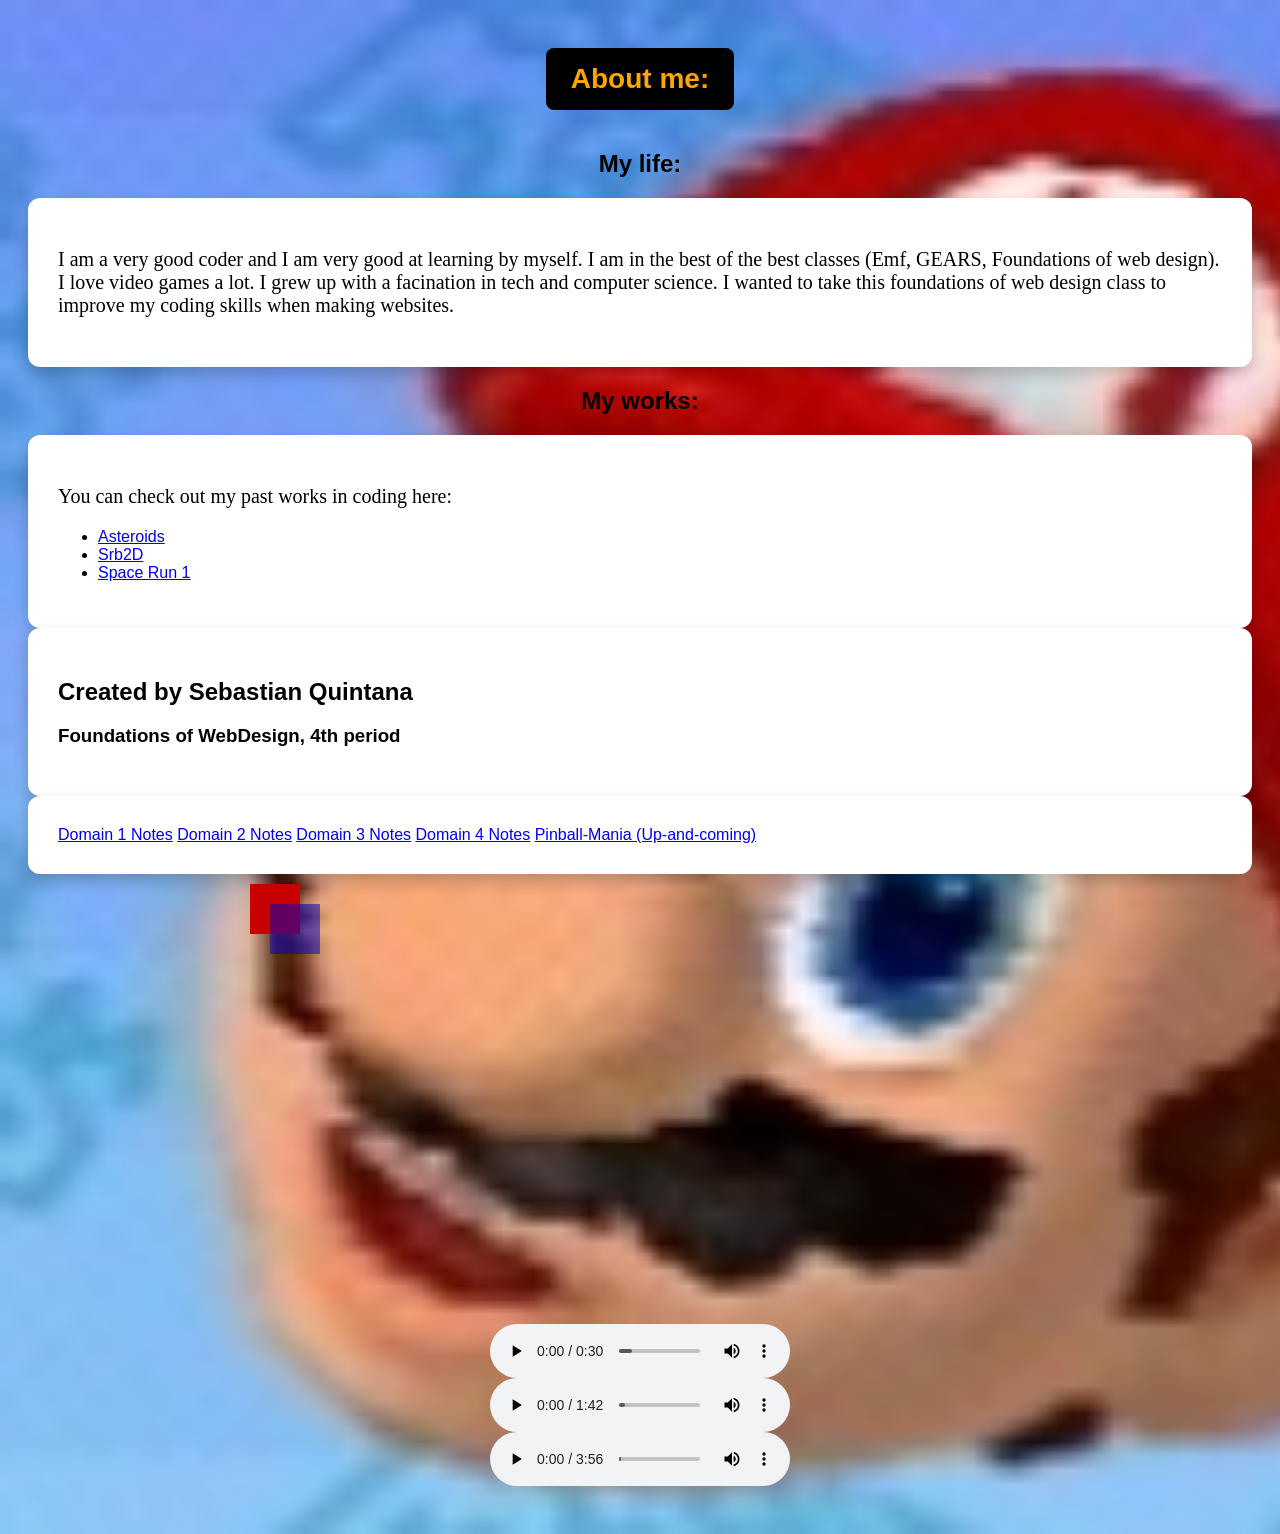
<file: index.html>
<!DOCTYPE html>
<html>
    <head>
        <title>Website 1 for school</title>
        <link rel="stylesheet" href="css/style.css">
    </head>
    <body>
        <h1>About me:</h1>
        <h2>My life:</h2>
        <div id="mainBox">
            <p>
                I am a very good coder and I am very good at learning by myself. I am in the best of the best classes (Emf, GEARS, Foundations of web design).
                I love video games a lot. I grew up with a facination in tech and computer science. I wanted to take this foundations of web design class to improve 
                my coding skills when making websites.
            </p>
        </div>
        <h2>My works:</h2>
        <div id="works">
            <p>You can check out my past works in coding here:</p>
            <ul>
                <li><a href="https://academy.cs.cmu.edu/sharing/violetCamel577330">Asteroids</a></li>
                <li><a href="https://academy.cs.cmu.edu/sharing/aquamarineDuck860131">Srb2D</a></li>
                <li><a href="https://academy.cs.cmu.edu/sharing/maroonHorse514644">Space Run 1</a></li>
            </ul>
        </div>
        <div id="about">
            <h2>Created by Sebastian Quintana</h2>
            <h3>Foundations of WebDesign, 4th period</h3>
        </div>
        <div id="notes">
            <a href="domain1Notes.html">Domain 1 Notes</a>
            <a href="domain2Notes.html">Domain 2 Notes</a>
            <a href="domain3Notes.html">Domain 3 Notes</a>
            <a href="domain4Notes.html">Domain 4 Notes</a>
            <a href="pinballMania.html">Pinball-Mania (Up-and-coming)</a>
        </div>
        <canvas id="game" width="800" height="450">
            Your browser does not support the game! Turn on Javascript to see the fun!!!
        </canvas>
        <script src="js/main.js"></script>
        <audio controls src="assets/music/genesisDoes.mp3"></audio>
        <audio controls src="assets/music/loudMarioSounds.mp3"></audio>
        <audio controls src="assets/music/05. ROBOT MUSEUM ~ Opening Stage.mp3"></audio>
    </body>
</html>
</file>
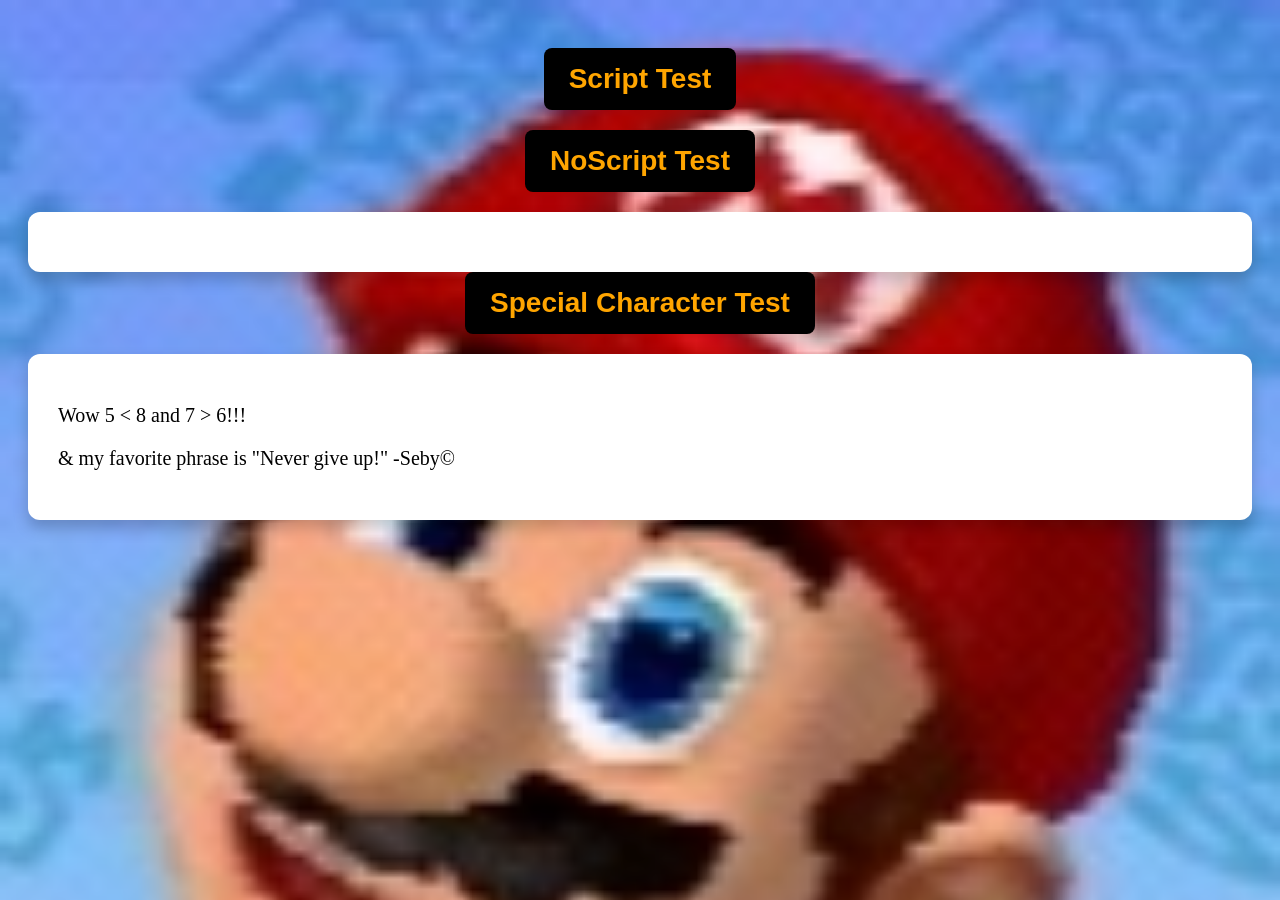
<file: domain1Notes.html>
<!DOCTYPE html>
<html>
  <head>
    <meta charset="utf-8">
    <meta name="keywords" content="notes, school, website">
    <meta name="description" content="Sample notes website">
    <meta name="viewport" content="width=device-width, initial-scale=1.0">
    <meta name="google" content="notranslate">
    <title>Notes for class</title>
    <link rel="stylesheet" type="text/css" href="css/style.css">
  </head>
  <body>
    <!--This is where I test some special html functions-->
    <h1>Script Test</h1>
      <script language="JavaScript">
        alert("This browser supports Javascript")
      </script>
    <h1>NoScript Test</h1>
      <div>
        <noscript>
          <p>This browser does not support JavaScript</p>
        </noscript>
      </div>
    <h1>Special Character Test</h1>
      <div>
        <p>Wow 5 &lt; 8 and 7 &gt; 6!!!</p>
        <p>&amp; my favorite phrase is &quot;Never give up!&quot; -Seby&copy;</p>
      </div>
    <!--This is the end of
      these html tests-->
  </body>
</html>
</file>
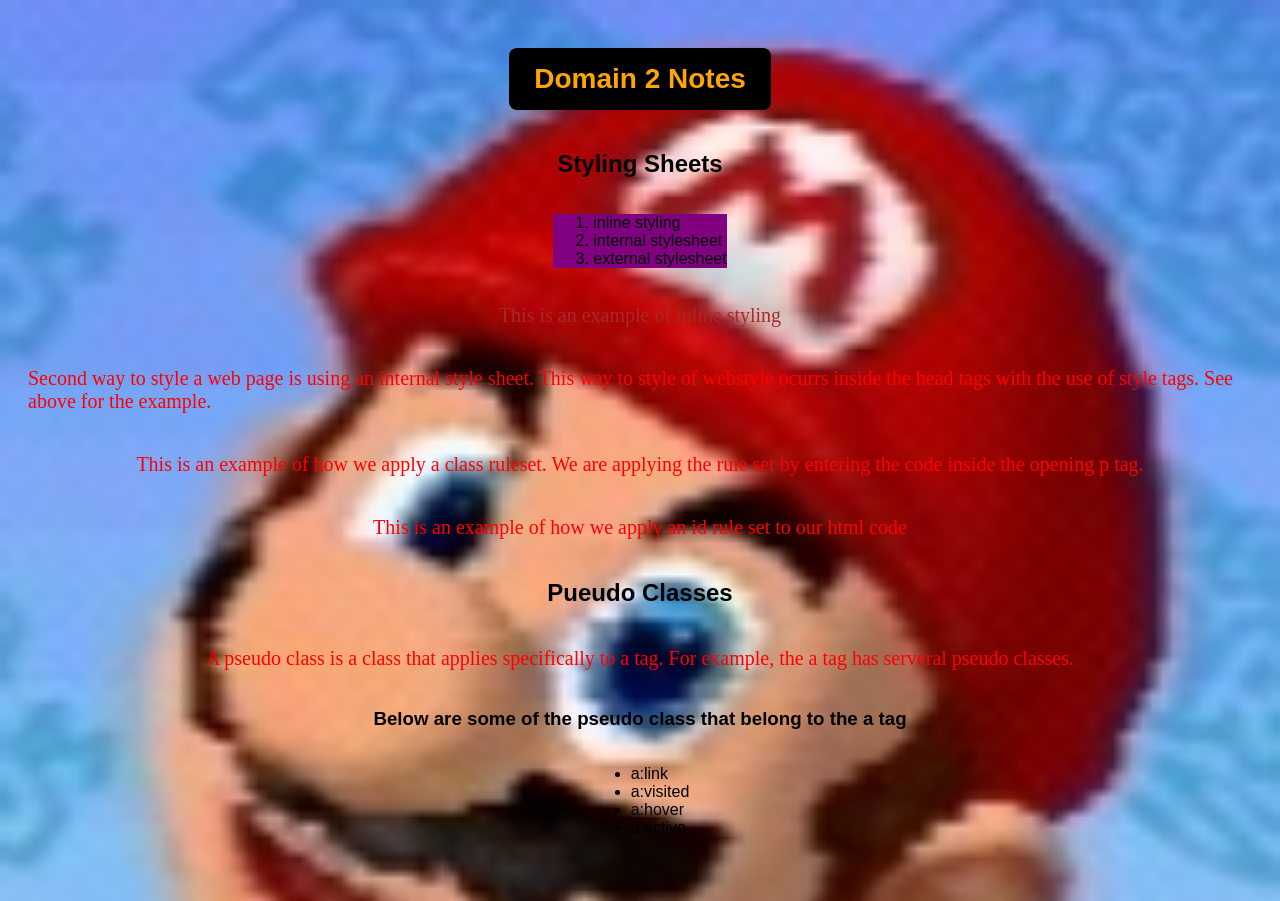
<file: domain2Notes.html>
<!DOCTYPE html>
<html>
  <head>
    <title>Domain 2 Notes</title>
    <link rel="stylesheet" href="css/style.css">
    
    <!--Below is an example is an example of an internal style sheet or internal styling-->
    <style>
      p {
        color:red;
      }

      ol {
        background-color: purple;
        box-sizing: border-box;
      }
    </style>
  </head>
  <body>
    <h1>Domain 2 Notes</h1>
    <h2>Styling Sheets</h2>

    <ol>
      <li>inline styling</li>
      <li>internal stylesheet</li>
      <li>external stylesheet</li>
    </ol>

    <!-- Below is an example of inline styling-->

    <p style="color: brown;">This is an example of inline styling</p>

    <p>Second way to style a web page is using an internal style sheet. 
      This way to style of webstyle ocurrs inside the head tags with the use of style tags. 
      See above for the example.</p>

    <p class="class"> This is an example of how we apply a class ruleset. We are 
      applying the rule set by entering the code inside the opening p tag. </p>

    <p id="newId">This is an example of how we apply an id rule set to our html code</p>

    <h2>Pueudo Classes</h2>
    <p>A pseudo class is a class that applies specifically to a tag. For example, the a tag has serveral pseudo classes.</p>
    <h3>Below are some of the pseudo class that belong to the a tag</h3>

      <ul>
        <!--the link pseudo class is to style unvisted links-->
        <li>a:link</li>
        
        <!--The below pseudo class is used to style links that have been already click and visited in their browser history. -->
        <li>a:visited</li>

        <!-- The below pseudo class is used to style what you will see when a user hovers their mouse pointer over a link. -->
        <li>a:hover</li>

        <!--The below pseudo class is used to style the links at the exact moment it is clicked of activated.-->
        <li>a:active</li>
      </ul>
  </body>
</html>
</file>
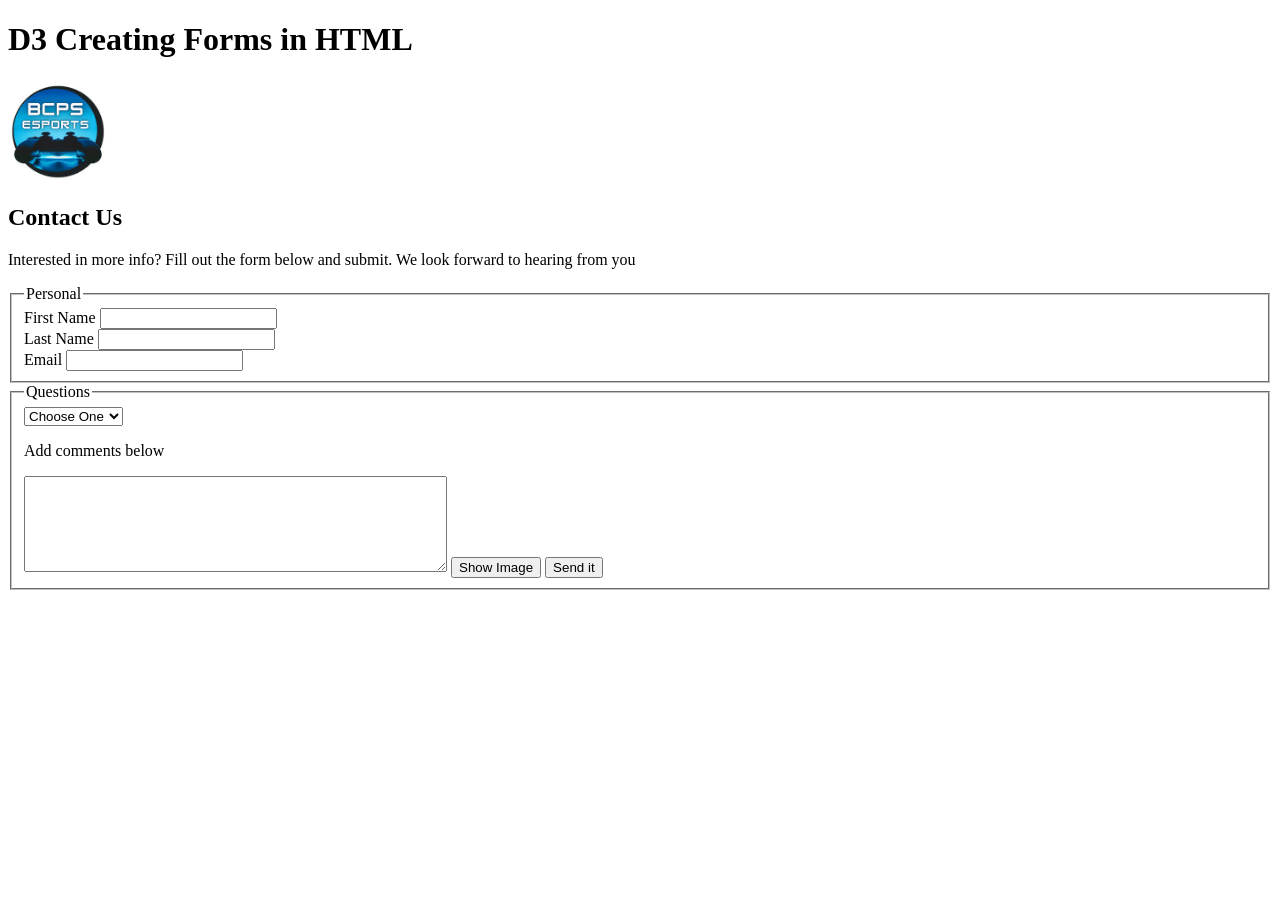
<file: domain3FormWebPage.html>
<!DOCTYPE html>
<html>
  <head>
    <title>Domain 3 Forms</title>
  </head>
  <body>
    <h1>D3 Creating Forms in HTML</h1>

    <img src="assets/images/ESports.png" alt="Esports" width="100px">
    <h2>Contact Us</h2>
    
    <p>Interested in more info? Fill out the form below and submit. We look forward to hearing from you</p>

    <form action="" method="post">
    <fieldset>
          <legend>Personal</legend>
        <label for="firstName">First Name</label>
        <input type="text" name="firstName" id="firstName" accesskey="f" tabindex"1"> <br>

        <label for "lastName">Last Name</label>
        <input type="text" name="lastName" id="lastName" accesskey="l" tabindex"2"> <br>

        <label for="email">Email</label>
        <input type="email" name="email" if="email" accesskey="e" tabindex="3"> <br>
    </fieldset>
    </form>
    <form action="" method="post">
    <fieldset>
      <legend>Questions</legend>
      <select name="found" id="found">
        <option selected value="Choose One">Choose One</option>
        <option value="TV">TV</option>
        <option value="Social Media">Social Media</option>
        <option value="Friend">Friend</option>
        <option value="Newspaper">Newspaper</option>
        <option value="Billboard">Billboard</option>
        <option value="Family">Family</option>
        <option value"Other">Other</option>
      </select>

      <p>Add comments below</p>

      <textarea rows="6" cols="50" maxlength="255"></textarea>
      <button name="showimage" onclick="">Show Image</button>
      <input type="submit" name="submitform" value="Send it">
    </fieldset>
    
  </body>
</html>
</file>
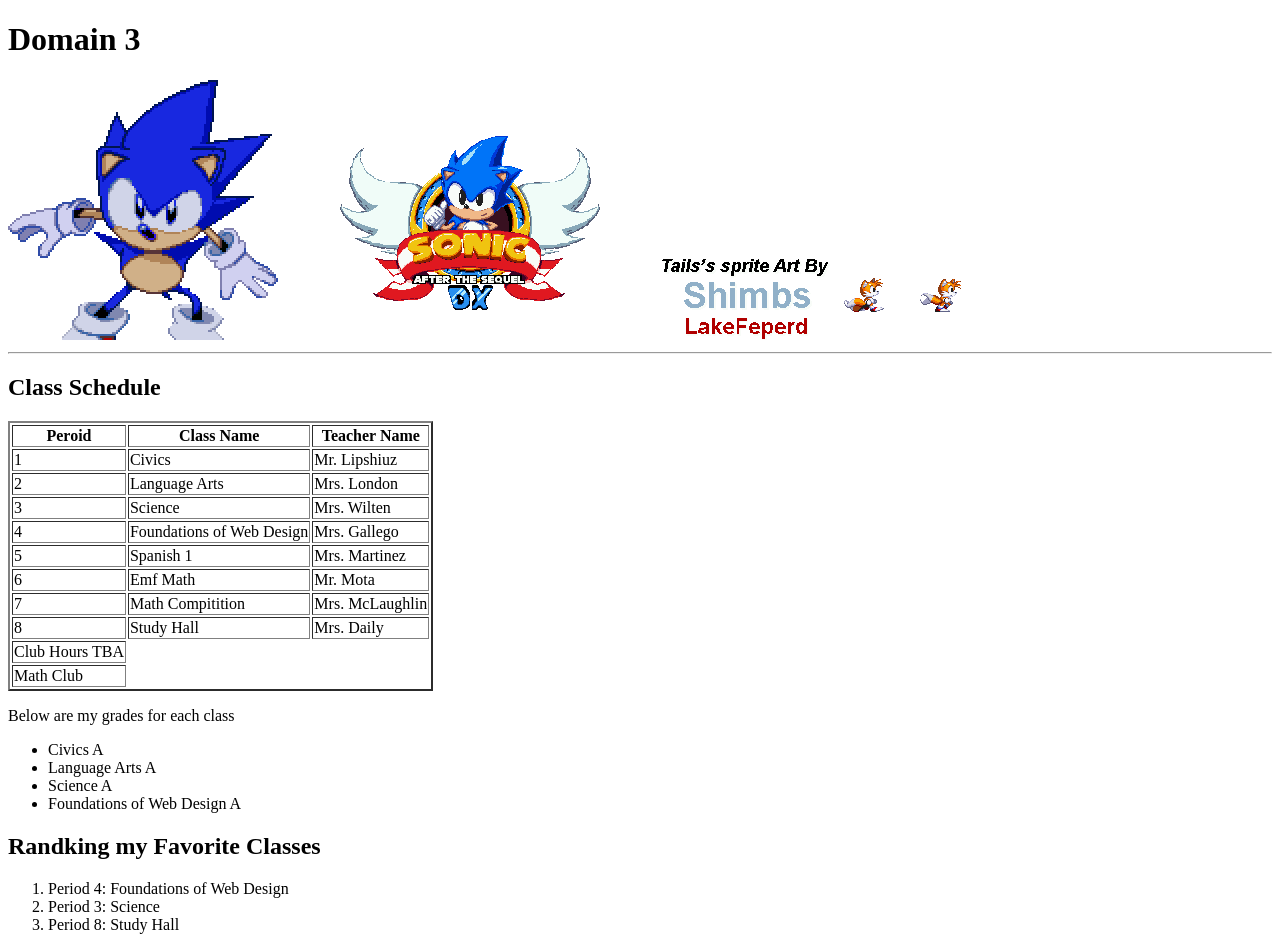
<file: domain3Notes.html>
<!DOCTYPE html>
<html>
  <head>
    <title>Domain 3</title>
  </head>
  <body>
    <header>
      <h1>Domain 3</h1>
    </header>

    <img src="assets/images/2160.png">
    <img src="assets/images/2245.png">
    <img src="assets/images/2931.png">
    <img src="assets/images/2934.png">
    <img src="assets/images/2935.png">

    <!-- the hr tag is used to create a horizontal line across the page. See below for example-->
    <hr>
      <section>
        <h2>Class Schedule</h2>
      </section>
    </hr>
    
    <table border="2.0">
      <tr>
        <th>Peroid</th>
        <th>Class Name</th>
        <th>Teacher Name</th>
      </tr>
      <tr>
        <td>1</td>
        <td>Civics</td>
        <td>Mr. Lipshiuz</td>
      </tr>
      <tr>
        <td>2</td>
        <td>Language Arts</td>
        <td>Mrs. London</td>
      </tr>
      <tr>
        <td>3</td>
        <td>Science</td>
        <td>Mrs. Wilten</td>
      </tr>
      <tr>
        <td>4</td>
        <td>Foundations of Web Design</td>
        <td>Mrs. Gallego</td>
      </tr>
      <tr>
        <td>5</td>
        <td>Spanish 1</td>
        <td>Mrs. Martinez</td>
      </tr>
      <tr>
        <td>6</td>
        <td>Emf Math</td>
        <td>Mr. Mota</td>
      </tr>
      <tr>
        <td>7</td>
        <td>Math Compitition</td>
        <td>Mrs. McLaughlin</td>
      </tr>
      <tr>
        <td>8</td>
        <td>Study Hall</td>
        <td>Mrs. Daily</td>
      </tr>
      <tr>
        <td>Club Hours TBA</td>
      </tr>
        <td>Math Club</td>
      </tr>
    </table>

    <!-- Below are some examples of unordered lists-->

    <p>Below are my grades for each class</p>
    <ul>
      <li>Civics A</li>
      <li>Language Arts A</li>
      <li>Science A</li>
      <li>Foundations of Web Design A</li>
    </ul>

    <h2>Randking my Favorite Classes</h2>
    <ol>
      <li>Period 4: Foundations of Web Design</li>
      <li>Period 3: Science</li>
      <li>Period 8: Study Hall</li>
    </ol>
    </body>
</html>
</file>
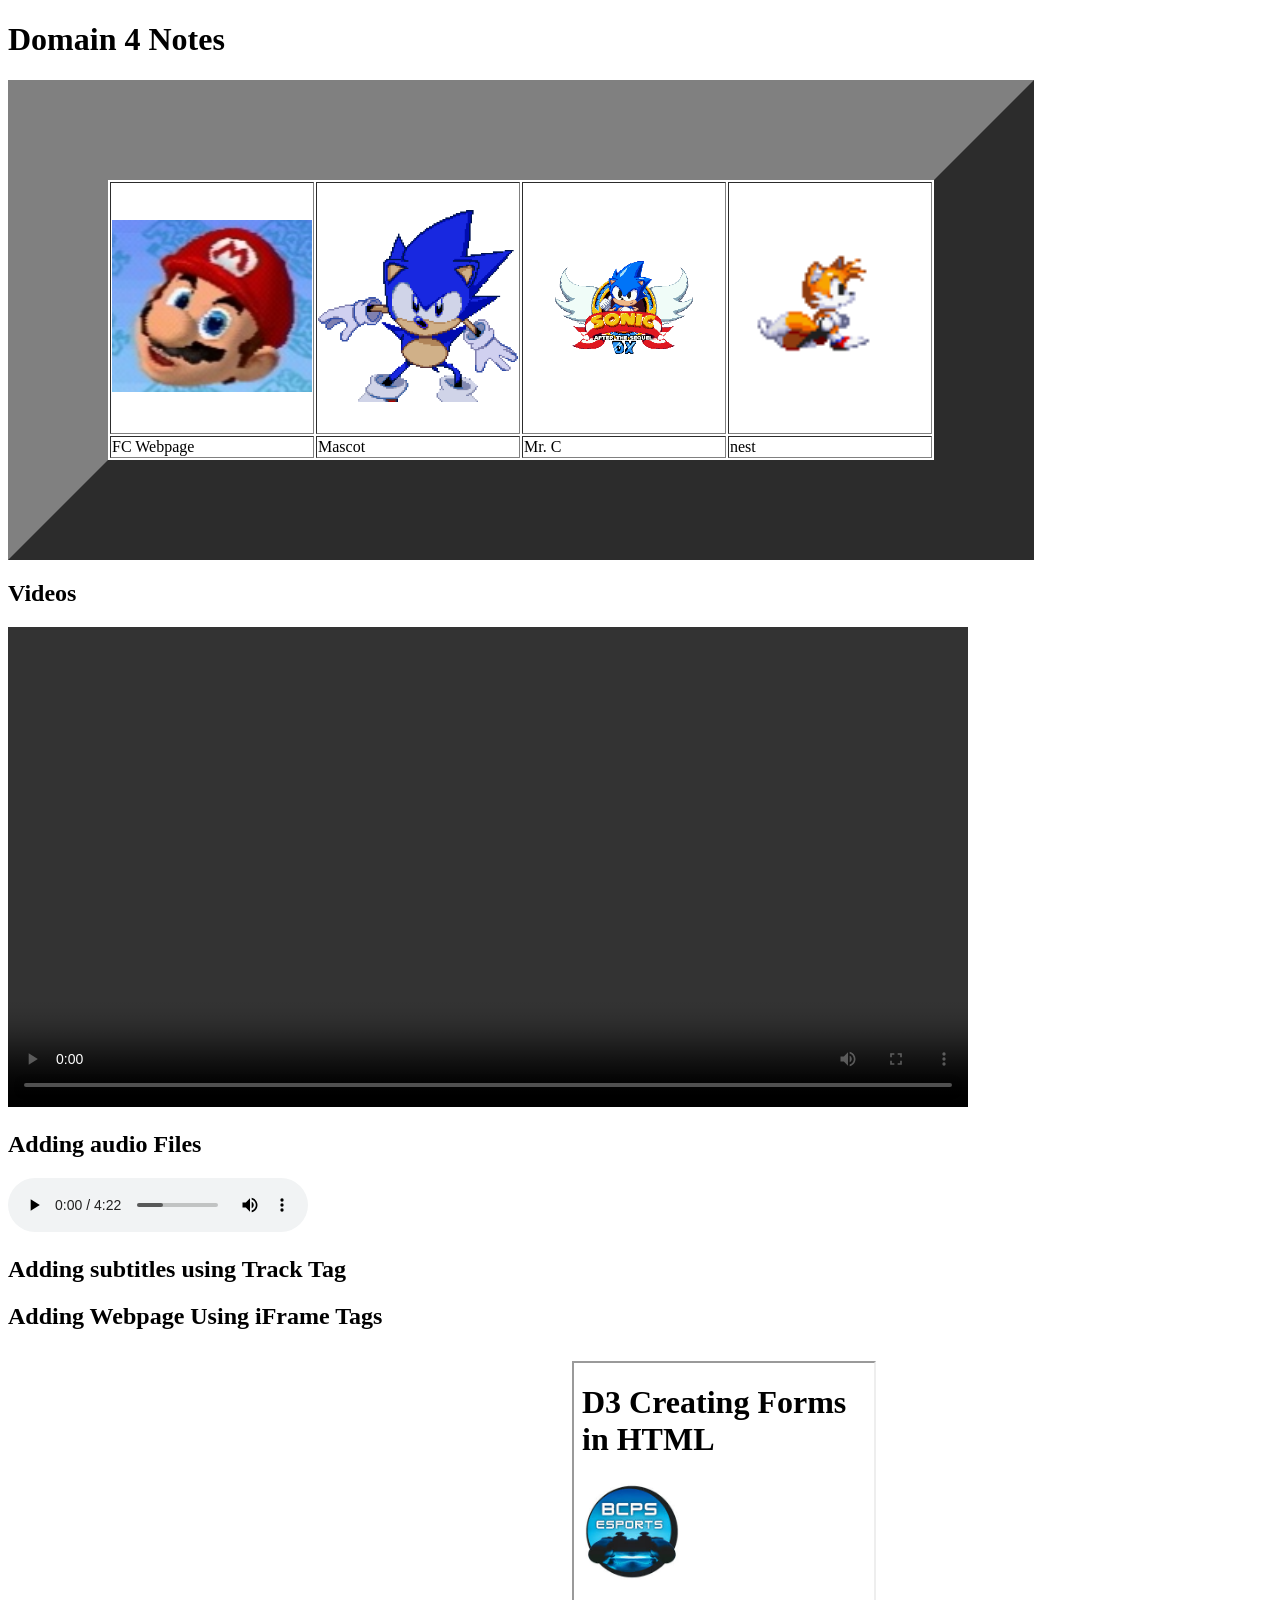
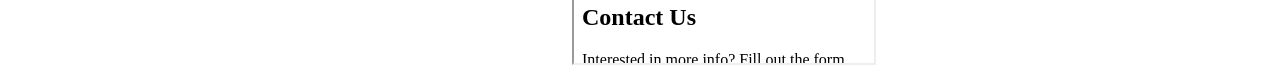
<file: domain4Notes.html>
<!DOCTYPE html>
<html>
  <head>
    <title>Domain 4 Notes</title>
  </head>
  <body>
    <h1>Domain 4 Notes</h1>

    <table border="100">
      <tr>
        <td><img src="assets/images/marioBackground.png" alt="FC Webpage" width="200px"></td>
        <td><img src="assets/images/2160.png" alt="Mascot" width="200px"></td>
        <td><img src="assets/images/2245.png" alt="Mr. C" width="200px"></td>
        <td><img src="assets/images/2934.png" alt="nest" width="200px"></td>
      </tr>

      <tr>
        <!-- I did not change the labels because it is funny -->
        <td>FC Webpage</td>
        <td>Mascot</td>
        <td>Mr. C</td>
        <td>nest</td>
      </tr>
    </table>

    <h2>Videos</h2>
    <video height="480" controls="controls">
      <source src="assets/videos/Sonic Animation.mp4" type="video/mp4">
    </video>

    <h2>Adding audio Files</h2>
    <audio controls="controls">
      <source src="assets/music/1-26. Stardust Speedway.mp3" type="audio/mp3">
    </audio>
      
    <h2>Adding subtitles using Track Tag</h2>
    <track src="assets/vtt/speedwaySubtitles.vtt" kind="subtitles" srclang="en" label="English">

    <h2>Adding Webpage Using iFrame Tags</h2>

    <iframe width="560" height="315" src="https://www.youtube.com/embed/wtTh_3MC-rE?si=bjWq991N9s4Qowgh" title="YouTube video player" frameborder="0" 
    allow="accelerometer; autoplay; clipboard-write; encrypted-media; gyroscope; picture-in-picture; web-share" referrerpolicy="strict-origin-when-cross-origin" 
    allowfullscreen></iframe>

    <iframe width="300" height="300" id="Webpage" src="domain3FormWebPage.html"></iframe>
  </body>
</html>
</file>
<file: css/style.css>
body {
  background-color: lightblue;
  background-image: url(../assets/images/marioBackground.png);
  background-size: cover;
  font-family: Verdana, sans-serif;
  margin: 15;
  padding: 40px 20px;
  display: flex;
  flex-direction: column;
  align-items: center;
}

h1 {
  color: orange; 
  background: black; 
  padding: 15px 25px; 
  border-radius: 8px; 
  display: inline-block; 
  margin: 0 0 20px 0;
  font-size: 28px;
}

p {
  font-family: verdana;
  font-size: 20px;
}

div {
  background: white;
  padding: 30px;
  border-radius: 12px;
  box-shadow: 0 8px 16px rgba(0, 0, 0, 0.2);
  width: 100%;
  box-sizing: border-box;
}

.important {
  font-size: 70px;
  font-weight: bold;
}

#game {
  border-color: blue;
}
</file>
